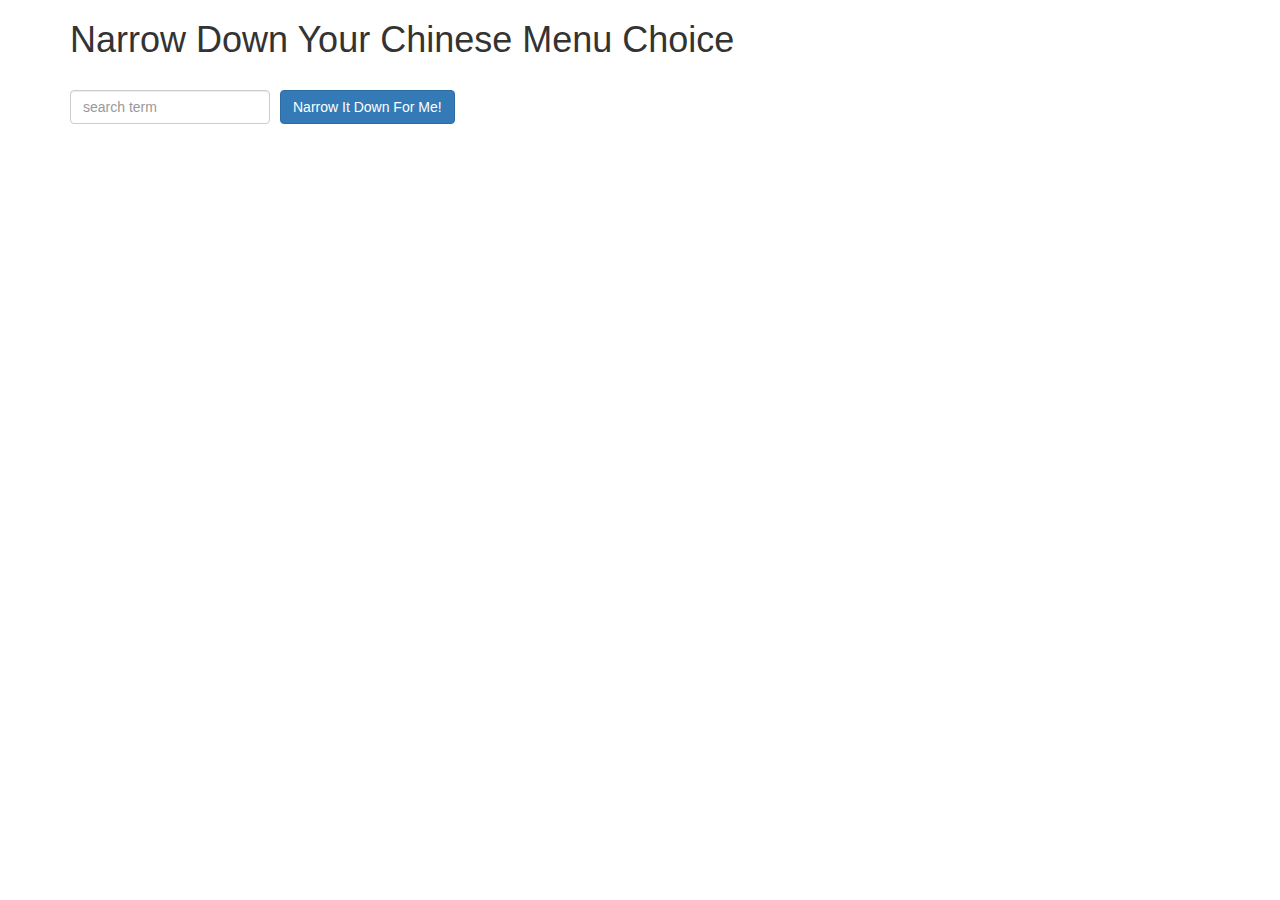
<file: module3-solution/index.html>
<!doctype html>
<html lang="en">
  <head>
    <title>Narrow Down Your Menu Choice</title>
    <meta name="viewport" content="width=device-width, initial-scale=1">
    <link rel="stylesheet" href="styles/bootstrap.min.css">
    <link rel="stylesheet" href="styles/styles.css">
    <script type="text/javascript" src="angular.min.js"></script>
    <script type="text/javascript" src="app.js"></script>
  </head>
  <body ng-app="NarrowItDownApp">
     <div class="container" ng-controller="NarrowItDownController as narrow">
      <h1>Narrow Down Your Chinese Menu Choice</h1>
      <div class="form-group">
        <input type="text" placeholder="search term" class="form-control"
               ng-model="narrow.searchFilter">
      </div>
      <div class="form-group narrow-button">
        <button class="btn btn-primary" ng-click="narrow.narrowIt()">Narrow It Down For Me!</button>
        <br>
        <found-items items="narrow.found" on-remove="narrow.remove(index)"></found-items>
        <div ng-if="narrow.nothingFound">Nothing found!</div>
      </div>
    </div>
  </body>
</html>
</file>
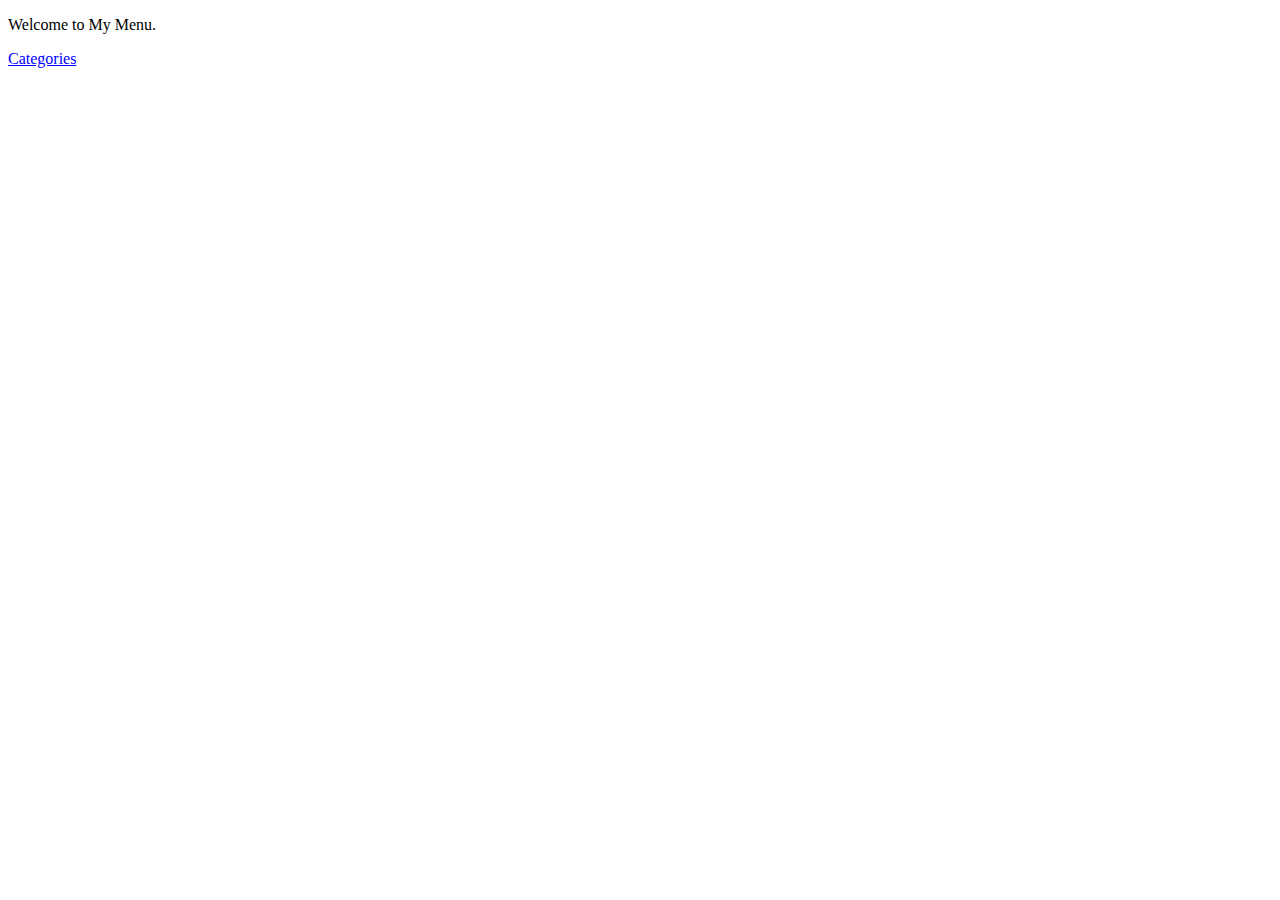
<file: module4-solution/index.html>
<!DOCTYPE html>
<html>
  <head>
    <meta charset="utf-8">
    <title>My Menu</title>
    <link rel="stylesheet" href="styles/menuapp.css">
  </head>
  <body ng-app="MenuApp">
    <p>Welcome to My Menu.</p>
    <ui-view></ui-view>
  </body>
  <script type="text/javascript" src="js\angular.min.js"></script>
  <script type="text/javascript" src="js\angular-ui-router.min.js"></script>
  <script type="text/javascript" src="js\menuapp.module.js"></script>
  <script type="text/javascript" src="js\data.module.js"></script>
  <script type="text/javascript" src="js\menudata.service.js"></script>
  <script type="text/javascript" src="js\categories.component.js"></script>
  <script type="text/javascript" src="js\items.component.js"></script>
  <script type="text/javascript" src="js\categories.controller.js"></script>
  <script type="text/javascript" src="js\items.controller.js"></script>
  <script type="text/javascript" src="js\routes.js"></script>
</html>
</file>
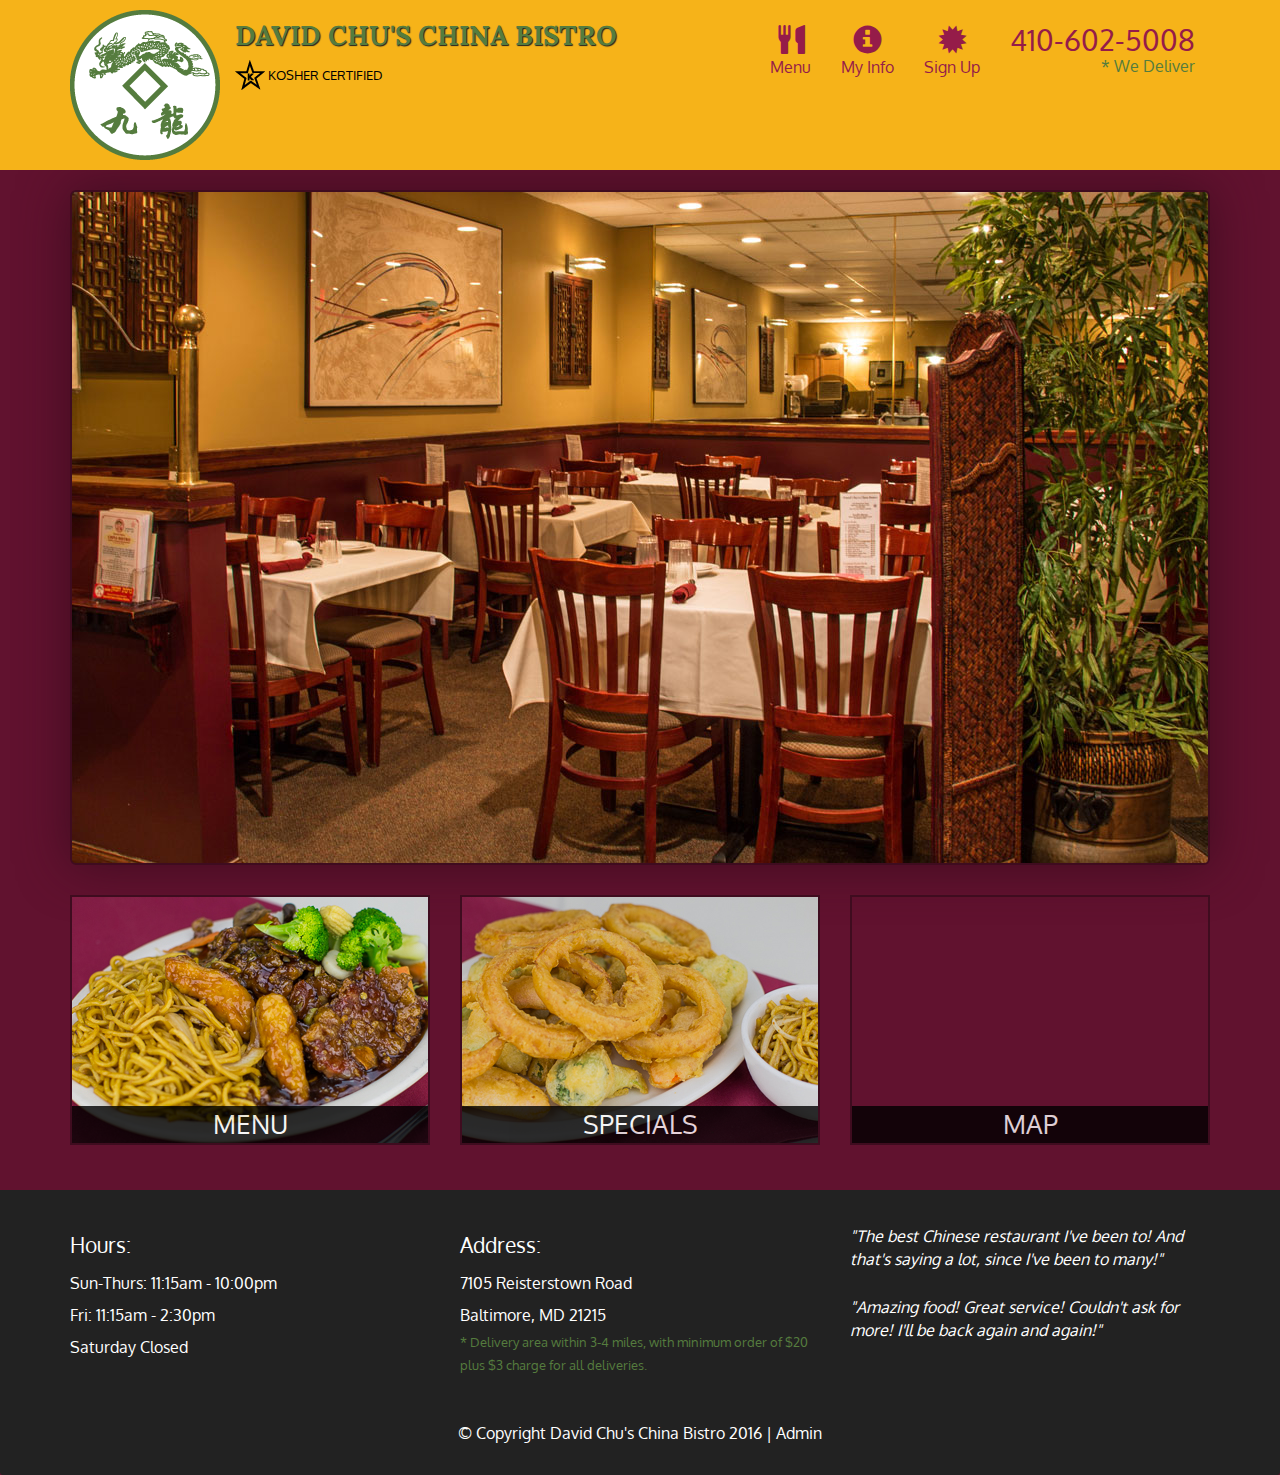
<file: module5-solution/index.html>
<!DOCTYPE html>
<html lang="en">
  <head>
    <meta charset="utf-8">
    <meta http-equiv="X-UA-Compatible" content="IE=edge">
    <meta name="viewport" content="width=device-width, initial-scale=1">
    <title>David Chu's China Bistro</title>
    <link href='https://fonts.googleapis.com/css?family=Oxygen:400,300,700' rel='stylesheet' type='text/css'>
    <link href='https://fonts.googleapis.com/css?family=Lora' rel='stylesheet' type='text/css'>
    <link rel="stylesheet" href="css/bootstrap.min.css">
    <link rel="stylesheet" href="css/restaurant.css">
    <link rel="stylesheet" href="css/common.css">
  </head>
  <body ng-app="restaurant" ng-strict-di>

    <!-- Fixed position loading indicator -->
    <loading class="loading-indicator"></loading>

    <header>
      <nav id="header-nav" class="navbar navbar-default">
        <div class="container">
          <div class="navbar-header">
            <a href="index.html" class="pull-left visible-md visible-lg">
              <div id="logo-img" alt="Logo image"></div>
            </a>

            <div class="navbar-brand">
              <a href="index.html"><h1>David Chu's China Bistro</h1></a>
              <p>
              <img src="images/star-k-logo.png" alt="Kosher certification">
              <span>Kosher Certified</span>
              </p>
            </div>

            <button id="navbarToggle" type="button" class="navbar-toggle collapsed" data-toggle="collapse" data-target="#collapsable-nav" aria-expanded="false">
              <span class="sr-only">Toggle navigation</span>
              <span class="icon-bar"></span>
              <span class="icon-bar"></span>
              <span class="icon-bar"></span>
            </button>
          </div>

          <div id="collapsable-nav" class="collapse navbar-collapse">
            <ul id="nav-list" class="nav navbar-nav navbar-right">
              <li id="navHomeButton" class="visible-xs">
                <a href="index.html">
                  <span class="glyphicon glyphicon-home"></span> Home</a>
              </li>
              <li id="navMenuButton" ui-sref-active="active">
                <a ui-sref="public.menu">
                  <span class="glyphicon glyphicon-cutlery"></span><br class="hidden-xs"> Menu</a>
              </li>
              <li>
                <a ui-sref="public.myinfo">
                  <span class="glyphicon glyphicon-info-sign"></span><br class="hidden-xs"> My Info</a>
              </li>
              <li>
                <a ui-sref="public.signup">
                  <span class="glyphicon glyphicon-certificate"></span><br class="hidden-xs"> Sign Up</a>
              </li>
              <li id="phone" class="hidden-xs">
                <a href="tel:410-602-5008">
                  <span>410-602-5008</span></a><div>* We Deliver</div>
              </li>
            </ul><!-- #nav-list -->
          </div><!-- .collapse .navbar-collapse -->
        </div><!-- .container -->
      </nav><!-- #header-nav -->
    </header>

    <div id="call-btn" class="visible-xs">
      <a class="btn" href="tel:410-602-5008">
        <span class="glyphicon glyphicon-earphone"></span>
        410-602-5008
      </a>
    </div>
    <div id="xs-deliver" class="text-center visible-xs">* We Deliver</div>

    <ui-view>
      <div class="text-center initial-loading">
        <h2>Loading Site...</h2>
      </div>
    </ui-view>

    <footer class="panel-footer">
      <div class="container">
        <div class="row">
          <section id="hours" class="col-sm-4">
            <span>Hours:</span><br>
            Sun-Thurs: 11:15am - 10:00pm<br>
            Fri: 11:15am - 2:30pm<br>
            Saturday Closed
            <hr class="visible-xs">
          </section>
          <section id="address" class="col-sm-4">
            <span>Address:</span><br>
            7105 Reisterstown Road<br>
            Baltimore, MD 21215
            <p>* Delivery area within 3-4 miles, with minimum order of $20 plus $3 charge for all deliveries.</p>
            <hr class="visible-xs">
          </section>
          <section id="testimonials" class="col-sm-4">
            <p>"The best Chinese restaurant I've been to! And that's saying a lot, since I've been to many!"</p>
            <p>"Amazing food! Great service! Couldn't ask for more! I'll be back again and again!"</p>
          </section>
        </div>
        <div class="text-center">
          &copy; Copyright David Chu's China Bistro 2016 |
          <a ui-sref="admin.auth">Admin</a></div>
      </div>
    </footer>

    <!-- Libs -->
    <script src="lib/jquery-2.1.4.min.js"></script>
    <script src="lib/bootstrap.min.js"></script>
    <script src="lib/angular.min.js"></script>
    <script src="lib/angular-ui-router.min.js"></script>

    <!-- Main Restaurant Module -->
    <script src="src/restaurant.module.js"></script>

    <!-- Common Module -->
    <script src="src/common/common.module.js"></script>
    <script src="src/common/loading/loading.component.js"></script>
    <script src="src/common/loading/loading.interceptor.js"></script>
    <script src="src/common/menu.service.js"></script>
    <script src="src/common/myinfo.service.js"></script>

    <!-- Public Module -->
    <script src="src/public/public.module.js"></script>
    <script src="src/public/public.routes.js"></script>
    <script src="src/public/menu/menu.controller.js"></script>
    <script src="src/public/signup/signup.controller.js"></script>
    <script src="src/public/myinfo/myinfo.controller.js"></script>
    <script src="src/public/menu-category/menu-category.component.js"></script>
    <script src="src/public/menu-items/menu-items.controller.js"></script>
    <script src="src/public/menu-item/menu-item.component.js"></script>

    <!-- ADMIN SITE -->

    <!--Application files -->

  </body>

</html>
</file>
<file: module3-solution/styles/styles.css>
h1 {
  margin-bottom: 30px;
}
input[type="text"] {
  width: 200px;
  float: left;
}
.narrow-button {
  float: left;
  margin-left: 10px;
}
.loader {
  display: none;
  margin-left: 5px;
  font-size: 10px;
  float: left;
  border-top: 1.1em solid rgba(147, 147, 147, 0.2);
  border-right: 1.1em solid rgba(147, 147, 147, 0.2);
  border-bottom: 1.1em solid rgba(147, 147, 147, 0.2);
  border-left: 1.1em solid #676767;
  -webkit-transform: translateZ(0);
  -ms-transform: translateZ(0);
  transform: translateZ(0);
  -webkit-animation: load8 1.1s infinite linear;
  animation: load8 1.1s infinite linear;
}
.loader,
.loader:after {
  border-radius: 50%;
  width: 3em;
  height: 3em;
}
@-webkit-keyframes load8 {
  0% {
    -webkit-transform: rotate(0deg);
    transform: rotate(0deg);
  }
  100% {
    -webkit-transform: rotate(360deg);
    transform: rotate(360deg);
  }
}
@keyframes load8 {
  0% {
    -webkit-transform: rotate(0deg);
    transform: rotate(0deg);
  }
  100% {
    -webkit-transform: rotate(360deg);
    transform: rotate(360deg);
  }
}
</file>
<file: module4-solution/styles/menuapp.css>
.link {
     cursor:pointer;
     color:blue;
     text-decoration:underline;
}
</file>
<file: module5-solution/css/restaurant.css>
body {
  font-size: 16px;
  color: #fff;
  background-color: #61122f;
  font-family: 'Oxygen', sans-serif;
}

.initial-loading {
  margin-top: 60px;
}

/** HEADER **/
#header-nav {
  background-color: #f6b319;
  border-radius: 0;
  border: 0;
}

#logo-img {
  background: url('../images/restaurant-logo_large.png') no-repeat;
  width: 150px;
  height: 150px;
  margin: 10px 15px 10px 0;
}

.navbar-brand {
  padding-top: 25px;
}
.navbar-brand h1 { /* Restaurant name */
  font-family: 'Lora', serif;
  color: #557c3e;
  font-size: 1.5em;
  text-transform: uppercase;
  font-weight: bold;
  text-shadow: 1px 1px 1px #222;
  margin-top: 0;
  margin-bottom: 0;
  line-height: .75;
}
.navbar-brand a:hover, .navbar-brand a:focus {
  text-decoration: none;
}
.navbar-brand p { /* Kosher cert */
  color: #000;
  text-transform: uppercase;
  font-size: .7em;
  margin-top: 15px;
}
.navbar-brand p span { /* Star-K */
  vertical-align: middle;
}

#nav-list {
  margin-top: 10px;
}
#nav-list a {
  color: #951C49;
  text-align: center;
}
#nav-list a:hover {
  background: #E7E7E7;
}
#nav-list a span {
  font-size: 1.8em;
}

#phone {
  margin-top: 5px;
}
#phone a { /* Phone number */
  text-align: right;
  padding-bottom: 0;
}
#phone div { /* We Deliver */
  color: #557c3e;
  text-align: right;
  padding-right: 15px;
}

.navbar-header button.navbar-toggle, .navbar-header .icon-bar {
  border: 1px solid #61122f;
}
.navbar-header button.navbar-toggle {
  clear: both;
  margin-top: -30px;
}
/* END HEADER */

/* FOOTER */
.panel-footer {
  margin-top: 30px;
  padding-top: 35px;
  padding-bottom: 30px;
  background-color: #222;
  border-top: 0;
}
.panel-footer div.row {
  margin-bottom: 35px;
}
#hours, #address {
  line-height: 2;
}
#hours > span, #address > span {
  font-size: 1.3em;
}
#address p {
  color: #557c3e;
  font-size: .8em;
  line-height: 1.8;
}
#testimonials {
  font-style: italic;
}
#testimonials p:nth-child(2) {
  margin-top: 25px;
}
a[ui-sref="admin.auth"] {
  color: #fff;
}
/* END FOOTER */

/********** Medium devices only **********/
@media (min-width: 992px) and (max-width: 1199px) {
  /* Header */
  #logo-img {
    background: url('../images/restaurant-logo_medium.png') no-repeat;
    width: 100px;
    height: 100px;
    margin: 5px 5px 5px 0;
  }
  /* End Header */
}


/********** Extra small devices only **********/
@media (max-width: 767px) {
  /* Header */
  .navbar-brand {
    padding-top: 10px;
    height: 80px;
  }
  .navbar-brand h1 { /* Restaurant name */
    padding-top: 10px;
    font-size: 5vw; /* 1vw = 1% of viewport width */
  }
  .navbar-brand p { /* Kosher cert */
    font-size: .6em;
    margin-top: 12px;
  }
  .navbar-brand p img { /* Star-K */
    height: 20px;
  }

  #collapsable-nav a { /* Collapsed nav menu text */
    font-size: 1.2em;
  }
  #collapsable-nav a span { /* Collapsed nav menu glyph */
    font-size: 1em;
    margin-right: 5px;
  }

  #call-btn > a {
    font-size: 1.5em;
    display: block;
    margin: 0 20px;
    padding: 10px;
    border: 2px solid #fff;
    background-color: #f6b319;
    color: #951c49;
  }
  #xs-deliver {
    margin-top: 5px;
    font-size: .7em;
    letter-spacing: .1em;
    text-transform: uppercase;
  }
  /* End Header */

  /* Footer */
  .panel-footer section {
    margin-bottom: 30px;
    text-align: center;
  }
  .panel-footer section:nth-child(3) {
    margin-bottom: 0; /* margin already exists on the whole row */
  }
  .panel-footer section hr {
    width: 50%;
  }
  /* End Footer */
}


/********** Super extra small devices Only :-) (e.g., iPhone 4) **********/
@media (max-width: 479px) {
  /* Header */
  .navbar-brand h1 { /* Restaurant name */
    padding-top: 5px;
    font-size: 6vw;
  }
  /* End Header */
}
</file>
<file: module5-solution/css/common.css>
.loading-indicator {
    display: block;
    width: 70px;
    position: fixed;
    left: 0;
    right: 0;
    margin: 0 auto;
    top: 40%;
    z-index: 100;
    background-color: #FFF;
}

.loading-indicator img {
    width: 70px;
    background-color: #FFF;
}

.ui-view-placeholder {
    margin-top: 60px;
}
</file>
